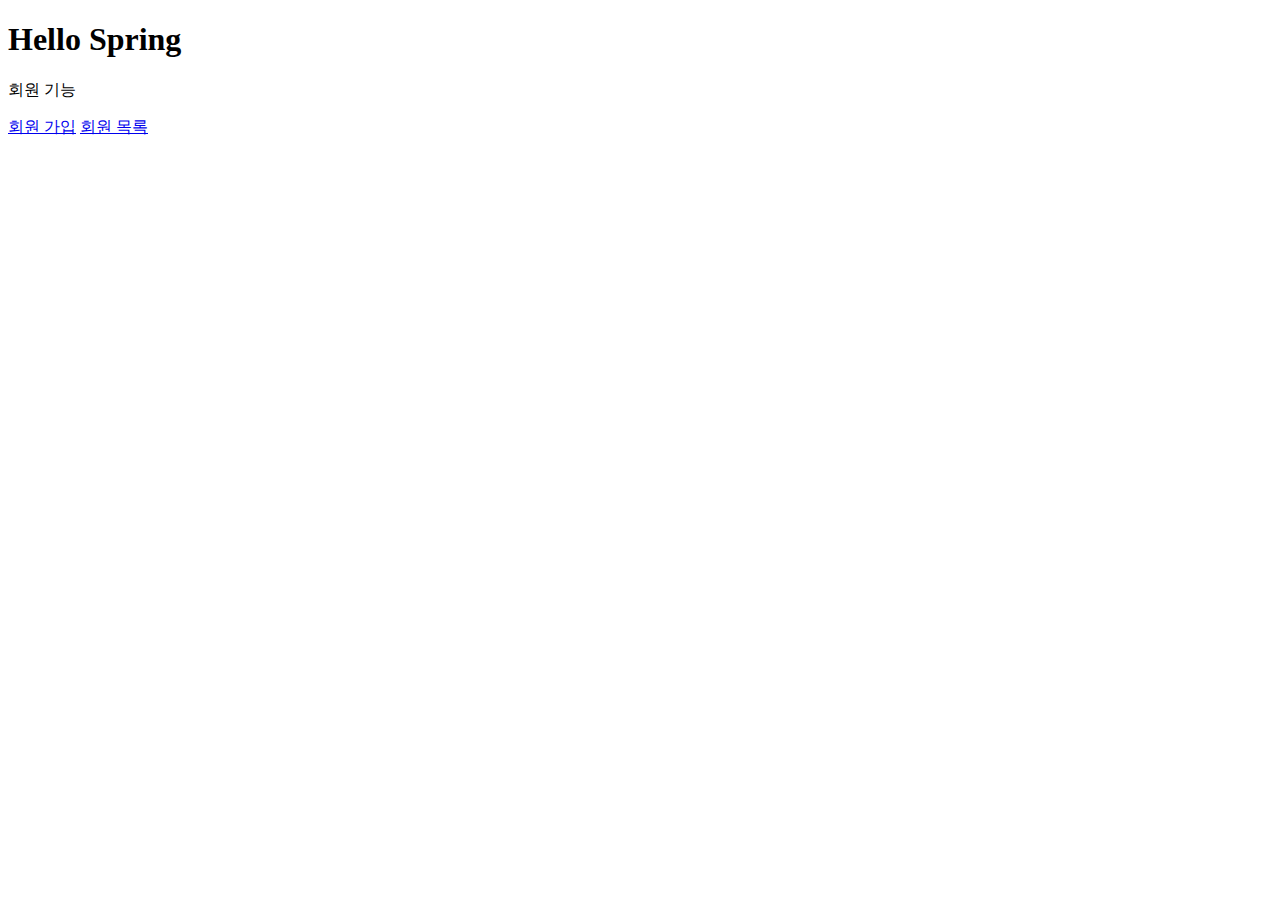
<file: src/main/resources/templates/home.html>
<!DOCTYPE HTML>
<html xmlns:th="http://www.thymeleaf.org">
<body>
<div class="container">
    <div>
        <h1>Hello Spring</h1>
        <p>회원 기능</p>
        <p>
            <a href="/members/new">회원 가입</a>
            <a href="/members">회원 목록</a>
        </p></div>
</div> <!-- /container -->
</body>
</html>
</file>
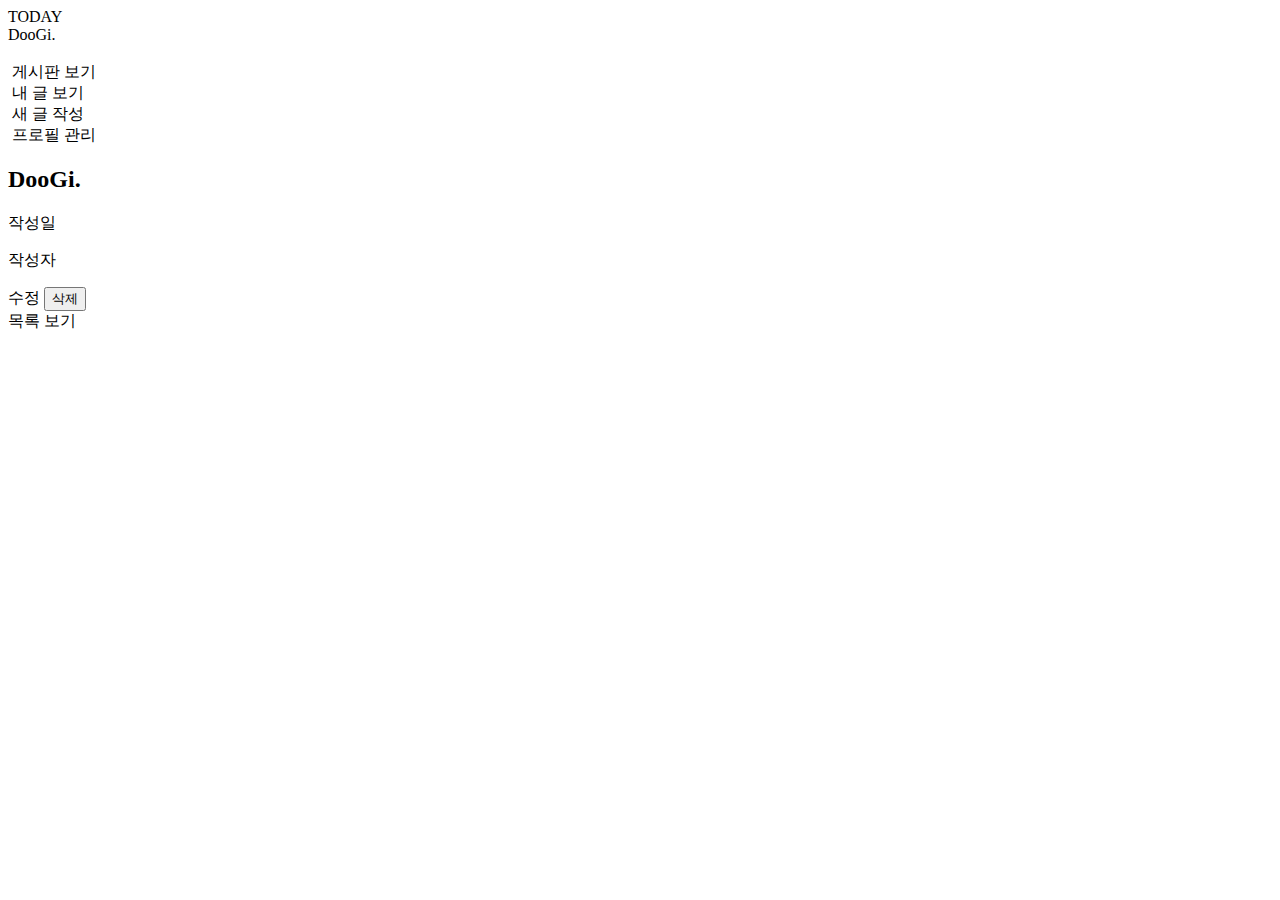
<file: src/main/resources/templates/board/detail.html>
<!DOCTYPE html>
<html lang="en" xmlns:th="http://www.thymeleaf.org">
<head>
    <meta charset="UTF-8">
    <title>DooGi. | 게시글</title>
    <link rel="stylesheet" type="text/css" th:href="@{/css/style.css}" />
    <link rel="preconnect" href="https://fonts.googleapis.com">
    <link rel="preconnect" href="https://fonts.gstatic.com" crossorigin>
    <link href="https://fonts.googleapis.com/css2?family=Gorditas:wght@400;700&display=swap" rel="stylesheet">
</head>
<body>
    <div class="main-container">
        <div class="left-container">
            <div th:style="${'width:210px'}">
                <div class="date">
                    <div class="date-text">TODAY</div>
                    <div class="date-date" th:text="${#temporals.format(today, 'yy.MM.dd')}"></div>
                </div>
                <div>
                    <div class="profile-text">DooGi.</div>
                    <div th:style="${'height:210px'}">
                        <img th:style="${'height:210px; width:210px'}" th:src="@{/images/default.png}">
                    </div>
                    <div class="profile-name" th:text="${nickname}"></div>
                </div>
                <div class="navbar">
                    <div class="nav">
                        <img class="nav-img" th:src="@{/images/read.png}">
                        <a class="nav-a" th:href="@{/}">게시판 보기</a>
                    </div>
                    <div class="nav">
                        <img class="nav-img" th:src="@{/images/myread.png}">
                        <a class="nav-a" th:href="@{/mylist}">내 글 보기</a>
                    </div>
                    <div class="nav">
                        <img class="nav-img" th:src="@{/images/write.png}">
                        <a class="nav-a" th:href="@{/post}">새 글 작성</a>
                    </div>
                    <div class="nav">
                        <img class="nav-img" th:src="@{/images/profile.png}">
                        <a class="nav-a" th:href="@{/}">프로필 관리</a>
                    </div>
                </div>
                <div class="logout">
                    <a class="logout-a" th:href="${session.userId == null ? '/login' : '/logout'}"
                       th:text="${session.userId == null ? '로그인' : '로그아웃'}"></a>
                </div>
            </div>
        </div>
        <div class="content-container">
            <div class="right-container">
                <div th:style="${'width:746px'}">
                    <div class="header-center">
                        <h2>DooGi.</h2>
                    </div>
                    <div class="info-right">
                        <p>
                            <span class="detail-info-label">작성일</span>
                            <span class="detail-info-content" th:text="${#temporals.format(boardDto.createdAt, 'yy.MM.dd')}"></span>
                        </p>
                        <p>
                            <span class="detail-info-label">작성자</span>
                            <span class="detail-info-content" th:text="${boardDto.nickname}"></span>
                        </p>
                    </div>
                    <div class="title" th:text="${boardDto.title}"></div>
                    <div class="content" th:text="${boardDto.content}"></div>
                    <div class="info-between">
                        <div>
                            <a class="edit-btn" th:style="'background-color: #7BAEBA;'" th:href="@{'/post/edit/' + ${boardDto.id}}" th:if="${session.userId eq boardDto.userId}">수정</a>
                            <form th:if="${session.userId eq boardDto.userId}" id="delete-form" th:action="@{'/post/' + ${boardDto.id}}" method="post" style="display: inline;">
                                <input type="hidden" name="_method" value="delete"/>
                                <button class="edit-btn" th:style="'background-color: #B68282;'" id="delete-btn">삭제</button>
                            </form>
                        </div>
                        <div>
                            <a class="edit-btn" th:style="'background-color: #76C5D7;'" th:href="@{/}">목록 보기</a>
                        </div>
                    </div>
                </div>
            </div>
            <div class="stickers">
                <div class="sticker"></div>
                <div class="sticker"></div>
                <div class="sticker"></div>
            </div>
        </div>
    </div>
</body>
</html>
</file>
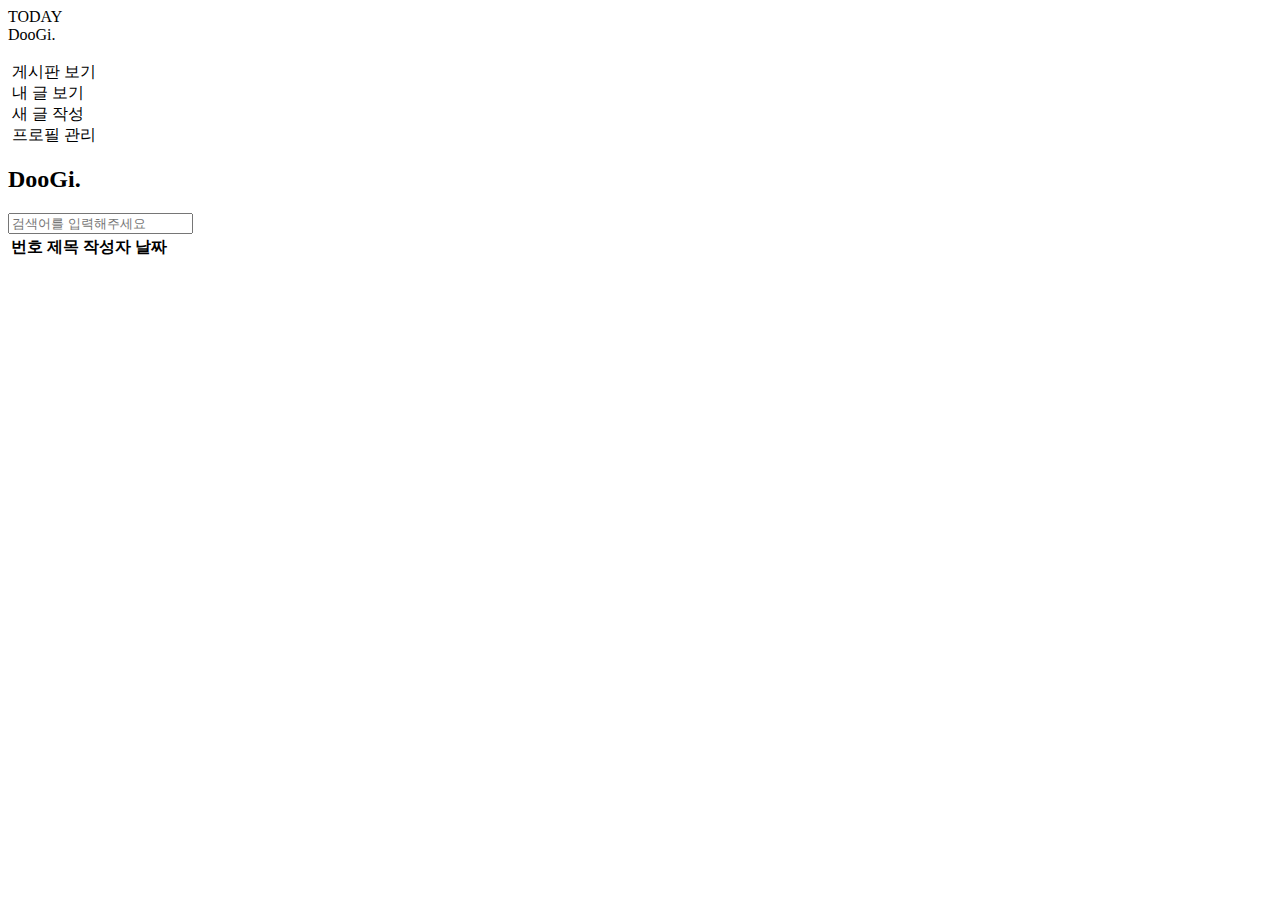
<file: src/main/resources/templates/board/list.html>
<!DOCTYPE html>
<html lang="en" xmlns:th="http://www.thymeleaf.org">
<head>
    <meta charset="UTF-8">
    <title>DooGi. | 게시판</title>
    <link rel="stylesheet" type="text/css" th:href="@{/css/style.css}" />
    <link rel="preconnect" href="https://fonts.googleapis.com">
    <link rel="preconnect" href="https://fonts.gstatic.com" crossorigin>
    <link href="https://fonts.googleapis.com/css2?family=Gorditas:wght@400;700&display=swap" rel="stylesheet">
    <script type="text/javascript">
        function goToPost(postId) {
            window.location.href = '/post/' + postId;
        }
    </script>
</head>
<body>
    <div class="main-container">
        <div class="left-container">
            <div th:style="${'width:210px'}">
                <div class="date">
                    <div class="date-text">TODAY</div>
                    <div class="date-date" th:text="${#temporals.format(today, 'yy.MM.dd')}"></div>
                </div>
                <div>
                    <div class="profile-text">DooGi.</div>
                    <div th:style="${'height:210px'}">
                        <img th:style="${'height:210px; width:210px'}" th:src="@{/images/default.png}">
                    </div>
                    <div class="profile-name" th:text="${nickname}"></div>
                </div>
                <div class="navbar">
                    <div class="nav">
                        <img class="nav-img" th:src="@{/images/read.png}">
                        <a class="nav-a-select" th:href="@{/}">게시판 보기</a>
                    </div>
                    <div class="nav">
                        <img class="nav-img" th:src="@{/images/myread.png}">
                        <a class="nav-a" th:href="@{/mylist}">내 글 보기</a>
                    </div>
                    <div class="nav">
                        <img class="nav-img" th:src="@{/images/write.png}">
                        <a class="nav-a" th:href="@{/post}">새 글 작성</a>
                    </div>
                    <div class="nav">
                        <img class="nav-img" th:src="@{/images/profile.png}">
                        <a class="nav-a" th:href="@{/}">프로필 관리</a>
                    </div>
                </div>
                <div class="logout">
                    <a class="logout-a" th:href="${session.userId == null ? '/login' : '/logout'}"
                       th:text="${session.userId == null ? '로그인' : '로그아웃'}"></a>
                </div>
            </div>
        </div>
        <div class="content-container">
            <div class="right-container">
                <div th:style="${'width:746px'}">
                    <div class="header">
                        <h2>DooGi.</h2>
                        <form action="/board/search" method="GET">
                            <input class="search" name="keyword" type="text" placeholder="검색어를 입력해주세요">
                        </form>
                    </div>
                    <table class="table-list">
                        <thead>
                        <tr>
                            <th th:style="${'width:66px'}">번호</th>
                            <th th:style="${'width:447px'}">제목</th>
                            <th th:style="${'width:133px'}">작성자</th>
                            <th th:style="${'width:100px'}">날짜<th>
                        </tr>
                        </thead>
                        <tbody>
                        <tr th:each="board : ${boardList}" th:onclick="'goToPost(' + ${board.id} + ')'">
                            <td th:style="${'width:66px'}">
                                <span th:text="${board.postNumber}"></span>
                            </td>
                            <td th:style="${'width:447px'}">
                                <span th:text="${board.title}"></span>
                            </td>
                            <td th:style="${'width:133px'}">
                                <span th:text="${board.nickname}"></span>
                            </td>
                            <td th:style="${'width:100px'}">
                                <span th:text="${#temporals.format(board.createdAt, 'yy.MM.dd')}"></span>
                            </td>
                        </tr>
                        </tbody>
                    </table>
                    <div class="page-btn">
                        <span>
                            <a th:if="${hasPreviousPage}" th:href="${keyword != null and keyword != '' ? '/board/search?keyword=' + keyword + '&page=' + (currentPage - 1) : '/?page=' + (currentPage - 1)}">
                                <img class="page-img" th:src="@{/images/left.png}">
                            </a>
                            <img th:unless="${hasPreviousPage}" class="page-img" th:src="@{/images/leftnone.png}">
                        </span>
                        <span class="page-num" th:text="${currentPage}"></span>
                        <span>
                            <a th:if="${hasNextPage}" th:href="${keyword != null and keyword != '' ? '/board/search?keyword=' + keyword + '&page=' + (currentPage + 1) : '/?page=' + (currentPage + 1)}">
                                <img class="page-img" th:src="@{/images/right.png}">
                            </a>
                            <img th:unless="${hasNextPage}" class="page-img" th:src="@{/images/rightnone.png}">
                        </span>
                    </div>
                </div>
            </div>
            <div class="stickers">
                <div class="sticker"></div>
                <div class="sticker"></div>
                <div class="sticker"></div>
            </div>
        </div>
    </div>
</body>
</html>
</file>
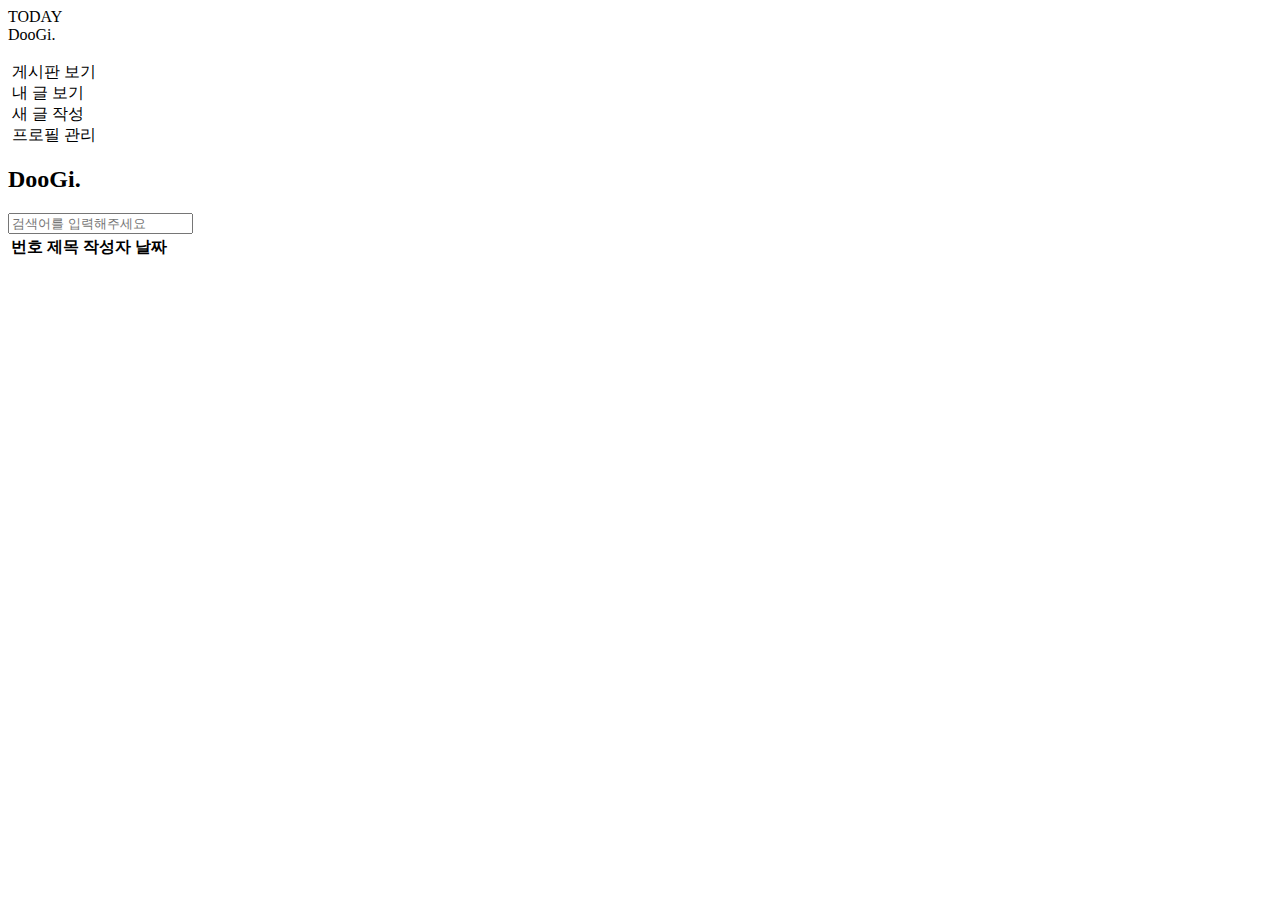
<file: src/main/resources/templates/board/mylist.html>
<!DOCTYPE html>
<html lang="en" xmlns:th="http://www.thymeleaf.org">
<head>
    <meta charset="UTF-8">
    <title>DooGi. | 내 글</title>
    <link rel="stylesheet" type="text/css" th:href="@{/css/style.css}" />
    <link rel="preconnect" href="https://fonts.googleapis.com">
    <link rel="preconnect" href="https://fonts.gstatic.com" crossorigin>
    <link href="https://fonts.googleapis.com/css2?family=Gorditas:wght@400;700&display=swap" rel="stylesheet">
    <script type="text/javascript">
        function goToPost(postId) {
            window.location.href = '/post/' + postId;
        }
    </script>
</head>
<body>
<div class="main-container">
    <div class="left-container">
        <div th:style="${'width:210px'}">
            <div class="date">
                <div class="date-text">TODAY</div>
                <div class="date-date" th:text="${#temporals.format(today, 'yy.MM.dd')}"></div>
            </div>
            <div>
                <div class="profile-text">DooGi.</div>
                <div th:style="${'height:210px'}">
                    <img th:style="${'height:210px; width:210px'}" th:src="@{/images/default.png}">
                </div>
                <div class="profile-name" th:text="${nickname}"></div>
            </div>
            <div class="navbar">
                <div class="nav">
                    <img class="nav-img" th:src="@{/images/read.png}">
                    <a class="nav-a" th:href="@{/}">게시판 보기</a>
                </div>
                <div class="nav">
                    <img class="nav-img" th:src="@{/images/myread.png}">
                    <a class="nav-a-select" th:href="@{/mylist}">내 글 보기</a>
                </div>
                <div class="nav">
                    <img class="nav-img" th:src="@{/images/write.png}">
                    <a class="nav-a" th:href="@{/post}">새 글 작성</a>
                </div>
                <div class="nav">
                    <img class="nav-img" th:src="@{/images/profile.png}">
                    <a class="nav-a" th:href="@{/}">프로필 관리</a>
                </div>
            </div>
            <div class="logout">
                <a class="logout-a" th:href="${session.userId == null ? '/login' : '/logout'}"
                   th:text="${session.userId == null ? '로그인' : '로그아웃'}"></a>
            </div>
        </div>
    </div>
    <div class="content-container">
        <div class="right-container">
            <div th:style="${'width:746px'}">
                <div class="header">
                    <h2>DooGi.</h2>
                    <form action="/mylist/search" method="GET">
                        <input class="search" name="keyword" type="text" placeholder="검색어를 입력해주세요">
                    </form>
                </div>
                <table class="table-list">
                    <thead>
                    <tr>
                        <th th:style="${'width:66px'}">번호</th>
                        <th th:style="${'width:447px'}">제목</th>
                        <th th:style="${'width:133px'}">작성자</th>
                        <th th:style="${'width:100px'}">날짜<th>
                    </tr>
                    </thead>
                    <tbody>
                    <tr th:each="board : ${boardList}" th:onclick="'goToPost(' + ${board.id} + ')'">
                        <td th:style="${'width:66px'}">
                            <span th:text="${board.postNumber}"></span>
                        </td>
                        <td th:style="${'width:447px'}">
                            <span th:text="${board.title}"></span>
                        </td>
                        <td th:style="${'width:133px'}">
                            <span th:text="${board.nickname}"></span>
                        </td>
                        <td th:style="${'width:100px'}">
                            <span th:text="${#temporals.format(board.createdAt, 'yy.MM.dd')}"></span>
                        </td>
                    </tr>
                    </tbody>
                </table>
                <div class="page-btn">
                        <span>
                            <a th:if="${hasPreviousPage}" th:href="${keyword != null and keyword != '' ? '/mylist/search?keyword=' + keyword + '&page=' + (currentPage - 1) : '/mylist?page=' + (currentPage - 1)}">
                                <img class="page-img" th:src="@{/images/left.png}">
                            </a>
                            <img th:unless="${hasPreviousPage}" class="page-img" th:src="@{/images/leftnone.png}">
                        </span>
                    <span class="page-num" th:text="${currentPage}"></span>
                    <span>
                            <a th:if="${hasNextPage}" th:href="${keyword != null and keyword != '' ? '/mylist/search?keyword=' + keyword + '&page=' + (currentPage + 1) : '/mylist?page=' + (currentPage + 1)}">
                                <img class="page-img" th:src="@{/images/right.png}">
                            </a>
                            <img th:unless="${hasNextPage}" class="page-img" th:src="@{/images/rightnone.png}">
                        </span>
                </div>
            </div>
        </div>
        <div class="stickers">
            <div class="sticker"></div>
            <div class="sticker"></div>
            <div class="sticker"></div>
        </div>
    </div>
</div>
</body>
</html>
</file>
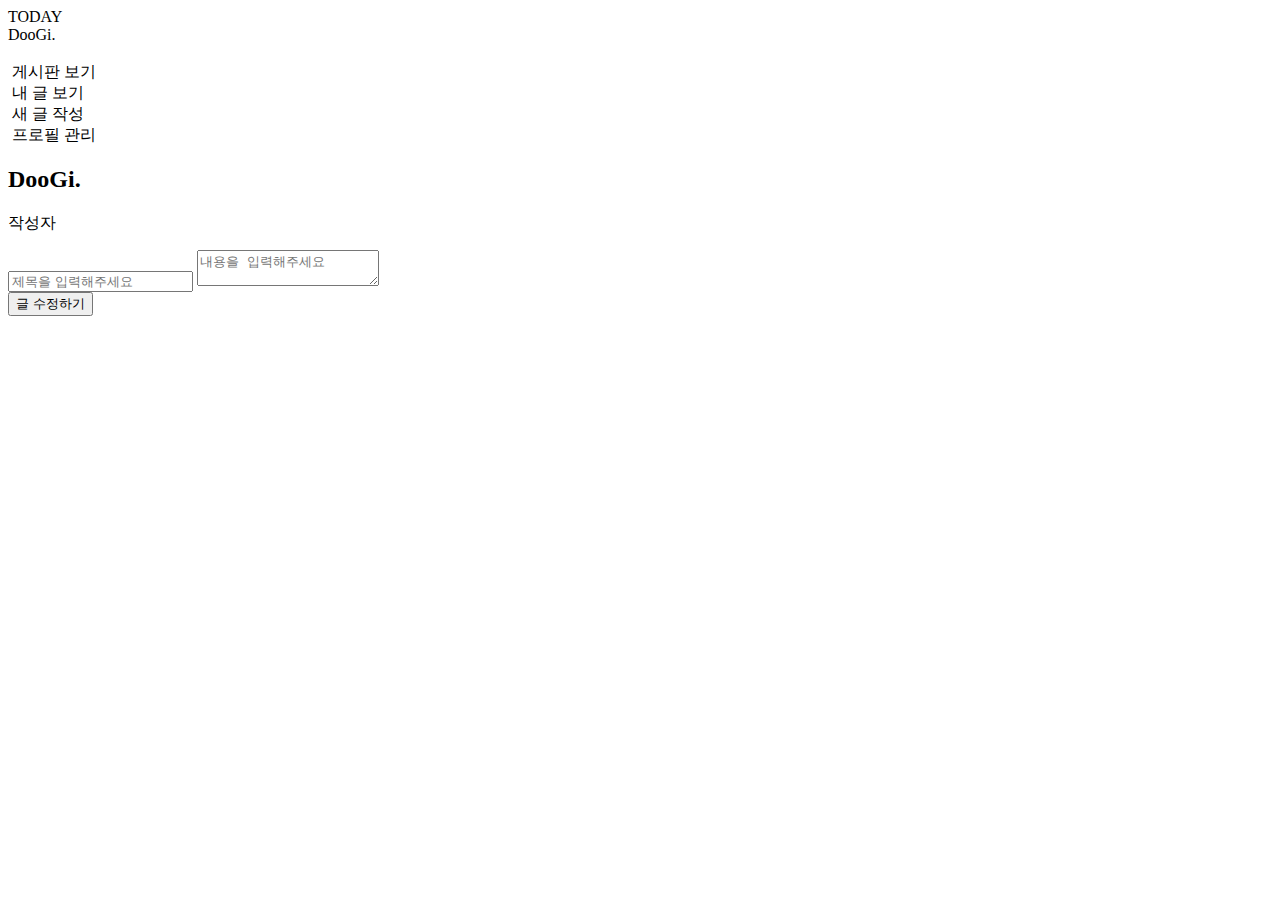
<file: src/main/resources/templates/board/update.html>
<!DOCTYPE html>
<html lang="en" xmlns:th="http://www.thymeleaf.org">
<head>
  <meta charset="UTF-8">
  <title>DooGi. | 글 수정</title>
  <link rel="stylesheet" type="text/css" th:href="@{/css/style.css}" />
  <link rel="preconnect" href="https://fonts.googleapis.com">
  <link rel="preconnect" href="https://fonts.gstatic.com" crossorigin>
  <link href="https://fonts.googleapis.com/css2?family=Gorditas:wght@400;700&display=swap" rel="stylesheet">
</head>
<body>
<div class="main-container">
  <div class="left-container">
    <div th:style="${'width:210px'}">
      <div class="date">
        <div class="date-text">TODAY</div>
        <div class="date-date" th:text="${#temporals.format(today, 'yy.MM.dd')}"></div>
      </div>
      <div>
        <div class="profile-text">DooGi.</div>
        <div th:style="${'height:210px'}">
          <img th:style="${'height:210px; width:210px'}" th:src="@{/images/default.png}">
        </div>
        <div class="profile-name" th:text="${nickname}"></div>
      </div>
      <div class="navbar">
        <div class="nav">
          <img class="nav-img" th:src="@{/images/read.png}">
          <a class="nav-a" th:href="@{/}">게시판 보기</a>
        </div>
        <div class="nav">
          <img class="nav-img" th:src="@{/images/myread.png}">
          <a class="nav-a" th:href="@{/mylist}">내 글 보기</a>
        </div>
        <div class="nav">
          <img class="nav-img" th:src="@{/images/write.png}">
          <a class="nav-a" th:href="@{/post}">새 글 작성</a>
        </div>
        <div class="nav">
          <img class="nav-img" th:src="@{/images/profile.png}">
          <a class="nav-a" th:href="@{/}">프로필 관리</a>
        </div>
      </div>
      <div class="logout">
        <a class="logout-a" th:href="${session.userId == null ? '/login' : '/logout'}"
           th:text="${session.userId == null ? '로그인' : '로그아웃'}"></a>
      </div>
    </div>
  </div>
  <div class="content-container">
    <div class="right-container">
      <div th:style="${'width:746px'}">
        <div class="header-center">
          <h2>DooGi.</h2>
        </div>
        <form th:action="@{'/post/edit/' + ${boardDto.id}}" method="post">
          <div class="info-right">
            <p>
              <span class="detail-info-label">작성자</span>
              <span class="detail-info-content" th:text="${boardDto.nickname}"></span>
            </p>
          </div>
          <input type="hidden" name="_method" value="put"/>
          <input type="hidden" name="id" th:value="${boardDto.id}"/>
          <input class="title" type="text" name="title" th:value="${boardDto.title}" placeholder="제목을 입력해주세요">
          <textarea class="content" name="content" th:text="${boardDto.content}" placeholder="내용을 입력해주세요"></textarea>
          <div class="info-right">
            <input class="list-btn" type="submit" value="글 수정하기">
          </div>
        </form>
      </div>
    </div>
    <div class="stickers">
      <div class="sticker"></div>
      <div class="sticker"></div>
      <div class="sticker"></div>
    </div>
  </div>
</div>
</body>
</html>
</file>
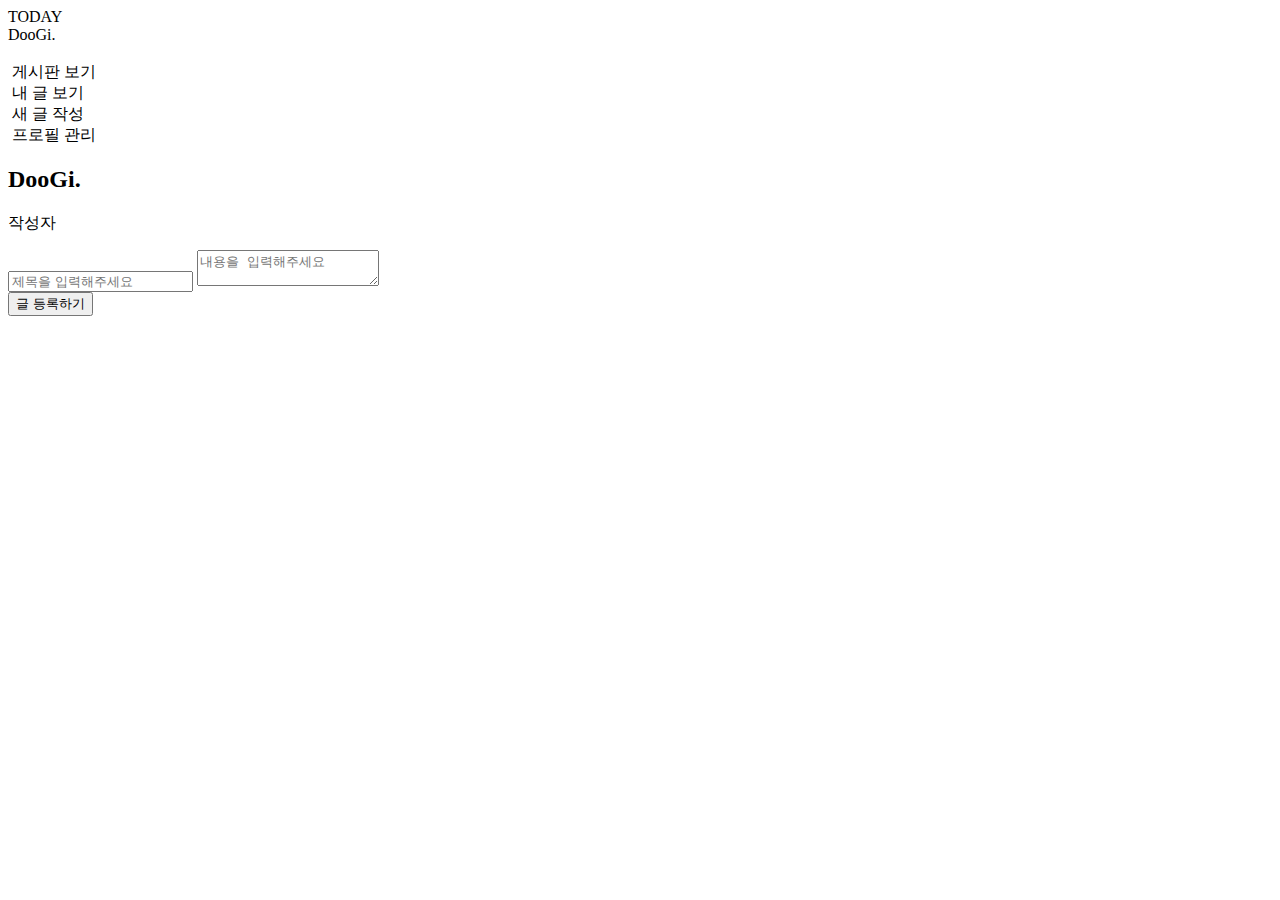
<file: src/main/resources/templates/board/write.html>
<!DOCTYPE html>
<html lang="en" xmlns:th="http://www.thymeleaf.org">
<head>
    <meta charset="UTF-8">
    <title>DooGi. | 새 글 작성</title>
    <link rel="stylesheet" type="text/css" th:href="@{/css/style.css}" />
    <link rel="preconnect" href="https://fonts.googleapis.com">
    <link rel="preconnect" href="https://fonts.gstatic.com" crossorigin>
    <link href="https://fonts.googleapis.com/css2?family=Gorditas:wght@400;700&display=swap" rel="stylesheet">
</head>
<body>
    <div class="main-container">
        <div class="left-container">
            <div th:style="${'width:210px'}">
                <div class="date">
                    <div class="date-text">TODAY</div>
                    <div class="date-date" th:text="${#temporals.format(today, 'yy.MM.dd')}"></div>
                </div>
                <div>
                    <div class="profile-text">DooGi.</div>
                    <div th:style="${'height:210px'}">
                        <img th:style="${'height:210px; width:210px'}" th:src="@{/images/default.png}">
                    </div>
                    <div class="profile-name" th:text="${nickname}"></div>
                </div>
                <div class="navbar">
                    <div class="nav">
                        <img class="nav-img" th:src="@{/images/read.png}">
                        <a class="nav-a" th:href="@{/}">게시판 보기</a>
                    </div>
                    <div class="nav">
                        <img class="nav-img" th:src="@{/images/myread.png}">
                        <a class="nav-a" th:href="@{/mylist}">내 글 보기</a>
                    </div>
                    <div class="nav">
                        <img class="nav-img" th:src="@{/images/write.png}">
                        <a class="nav-a-select" th:href="@{/post}">새 글 작성</a>
                    </div>
                    <div class="nav">
                        <img class="nav-img" th:src="@{/images/profile.png}">
                        <a class="nav-a" th:href="@{/}">프로필 관리</a>
                    </div>
                </div>
                <div class="logout">
                    <a class="logout-a" th:href="${session.userId == null ? '/login' : '/logout'}"
                       th:text="${session.userId == null ? '로그인' : '로그아웃'}"></a>
                </div>
            </div>
        </div>
        <div class="content-container">
            <div class="right-container">
                <div th:style="${'width:746px'}">
                    <div class="header-center">
                        <h2>DooGi.</h2>
                    </div>
                    <form action="/post" method="post">
                        <div class="info-right">
                            <p>
                                <span class="detail-info-label">작성자</span>
                                <span class="detail-info-content" th:text="${nickname}"></span>
                            </p>
                        </div>
                        <input class="title" type="text" name="title" placeholder="제목을 입력해주세요">
                        <textarea class="content" name="content" placeholder="내용을 입력해주세요"></textarea>
                        <div class="info-right">
                            <input class="list-btn" type="submit" value="글 등록하기">
                        </div>
                    </form>
                </div>
            </div>
            <div class="stickers">
                <div class="sticker"></div>
                <div class="sticker"></div>
                <div class="sticker"></div>
            </div>
        </div>
    </div>
</body>
</html>
</file>
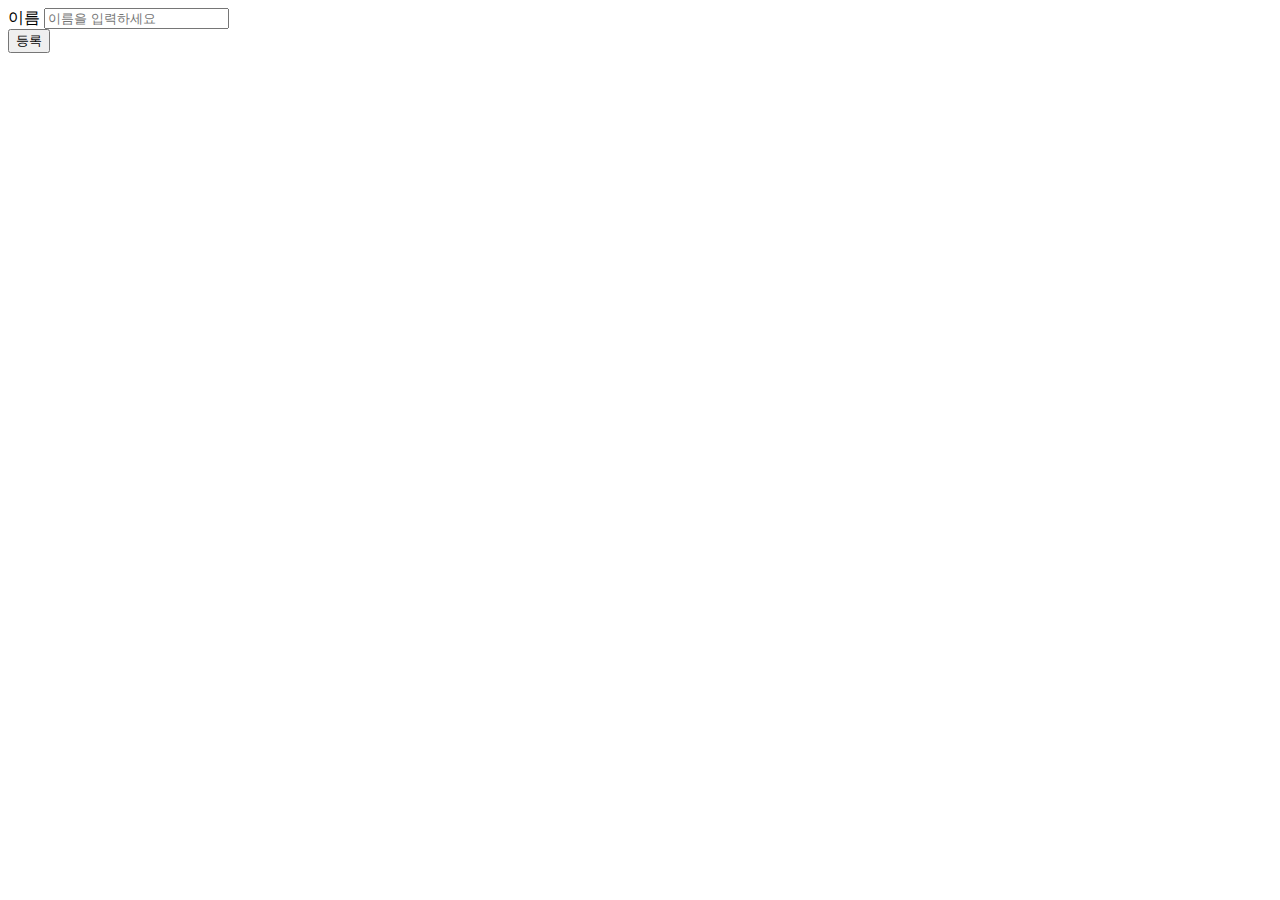
<file: src/main/resources/templates/members/createMemberForm.html>
<!DOCTYPE HTML>
<html xmlns:th="http://www.thymeleaf.org">
<body>
<div class="container">
    <form action="/members/new" method="post">
        <div class="form-group">
            <label for="name">이름</label>
            <input type="text" id="name" name="name" placeholder="이름을 입력하세요">
        </div>
        <button type="submit">등록</button>
    </form>
</div>
</body>
</html>
</html>
</file>
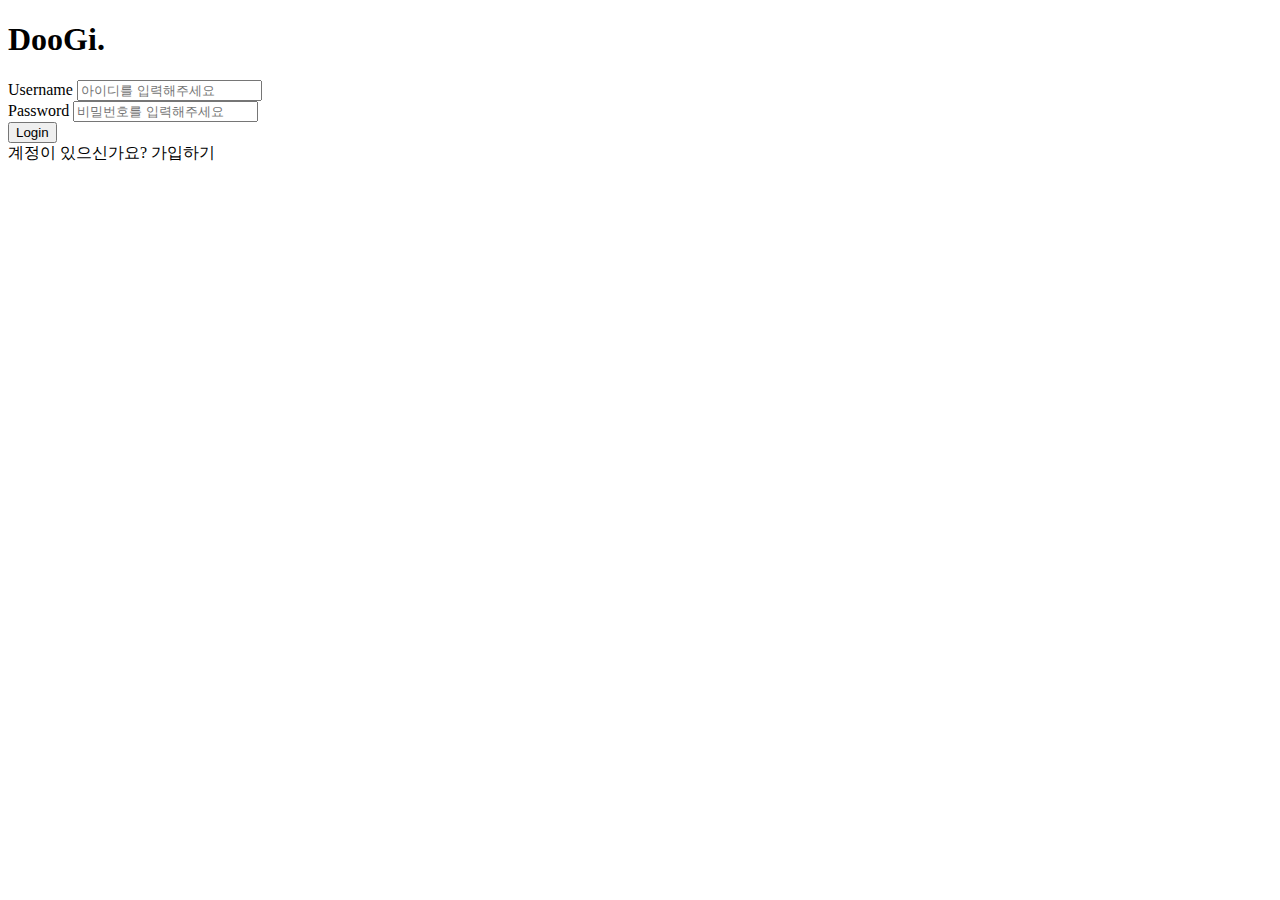
<file: src/main/resources/templates/user/login.html>
<!DOCTYPE html>
<html lang="en" xmlns:th="http://www.thymeleaf.org">
<head>
    <meta charset="UTF-8">
    <title>DooGi. | 로그인</title>
    <link rel="stylesheet" type="text/css" th:href="@{/css/style.css}" />
    <link rel="preconnect" href="https://fonts.googleapis.com">
    <link rel="preconnect" href="https://fonts.gstatic.com" crossorigin>
    <link href="https://fonts.googleapis.com/css2?family=Gorditas:wght@400;700&display=swap" rel="stylesheet">
</head>
<body>
    <div class="container">
        <h1>DooGi.</h1>
        <form action="/login" method="post">
            <div class="login-form">
                <label class="login-label" for="username">Username</label>
                <input class="login-input" type="text" id="username" name="username" placeholder="아이디를 입력해주세요" required>
            </div>
            <div class="login-form">
                <label class="login-label" for="password">Password</label>
                <input class="login-input" type="password" id="password" name="password" placeholder="비밀번호를 입력해주세요" required>
            </div>
            <div>
                <input class="login-button" type="submit" value="Login">
            </div>
        </form>
        <div>
            <span class="login-span">계정이 있으신가요?</span>
            <a class="login-a" th:href="@{/signup}">가입하기</a>
        </div>
    </div>
</body>
</html>
</file>
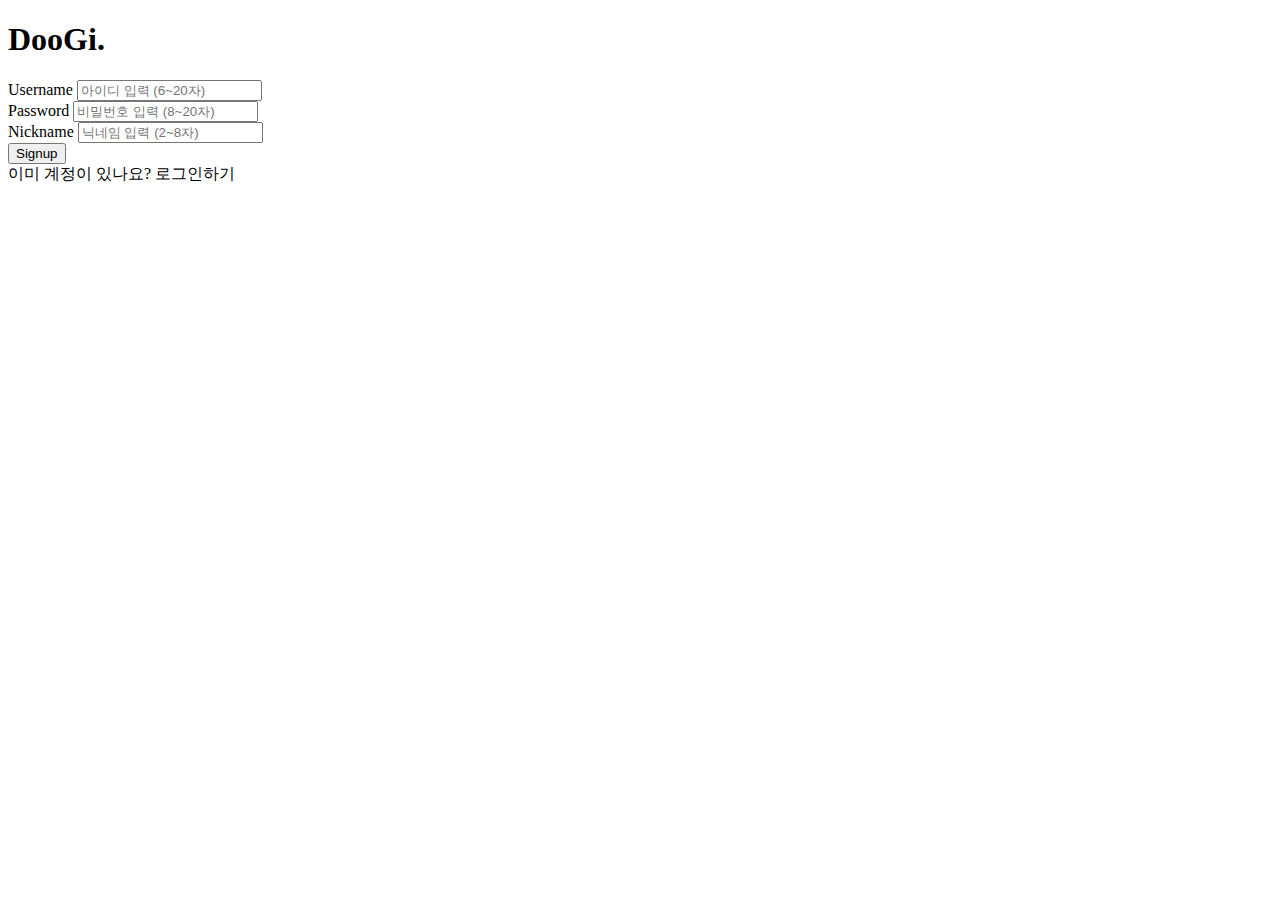
<file: src/main/resources/templates/user/signup.html>
<!DOCTYPE html>
<html lang="en" xmlns:th="http://www.thymeleaf.org">
<head>
    <meta charset="UTF-8">
    <title>DooGi. | 회원가입</title>
    <link rel="stylesheet" type="text/css" th:href="@{/css/style.css}" />
    <link rel="preconnect" href="https://fonts.googleapis.com">
    <link rel="preconnect" href="https://fonts.gstatic.com" crossorigin>
    <link href="https://fonts.googleapis.com/css2?family=Gorditas:wght@400;700&display=swap" rel="stylesheet">
</head>
<body>
    <div class="container">
        <h1>DooGi.</h1>
        <form action="/signup" method="post">
            <div class="login-form">
                <label class="login-label" for="username">Username</label>
                <input class="login-input" type="text" id="username" name="username" th:value="${userDto.username}" placeholder="아이디 입력 (6~20자)" required>
            </div>
            <div class="login-form">
                <label class="login-label" for="password">Password</label>
                <input class="login-input" type="password" id="password" name="password" th:value="${userDto.password}" placeholder="비밀번호 입력 (8~20자)" required>
            </div>
            <div class="login-form">
                <label class="login-label" for="username">Nickname</label>
                <input class="login-input" type="text" id="nickname" name="nickname" th:value="${userDto.nickname}" placeholder="닉네임 입력 (2~8자)" required>
            </div>
            <div>
                <input class="login-button" type="submit" value="Signup">
            </div>
        </form>
        <div>
            <span class="login-span">이미 계정이 있나요?</span>
            <a class="login-a" th:href="@{/login}">로그인하기</a>
        </div>
    </div>
</body>
</html>
</file>
